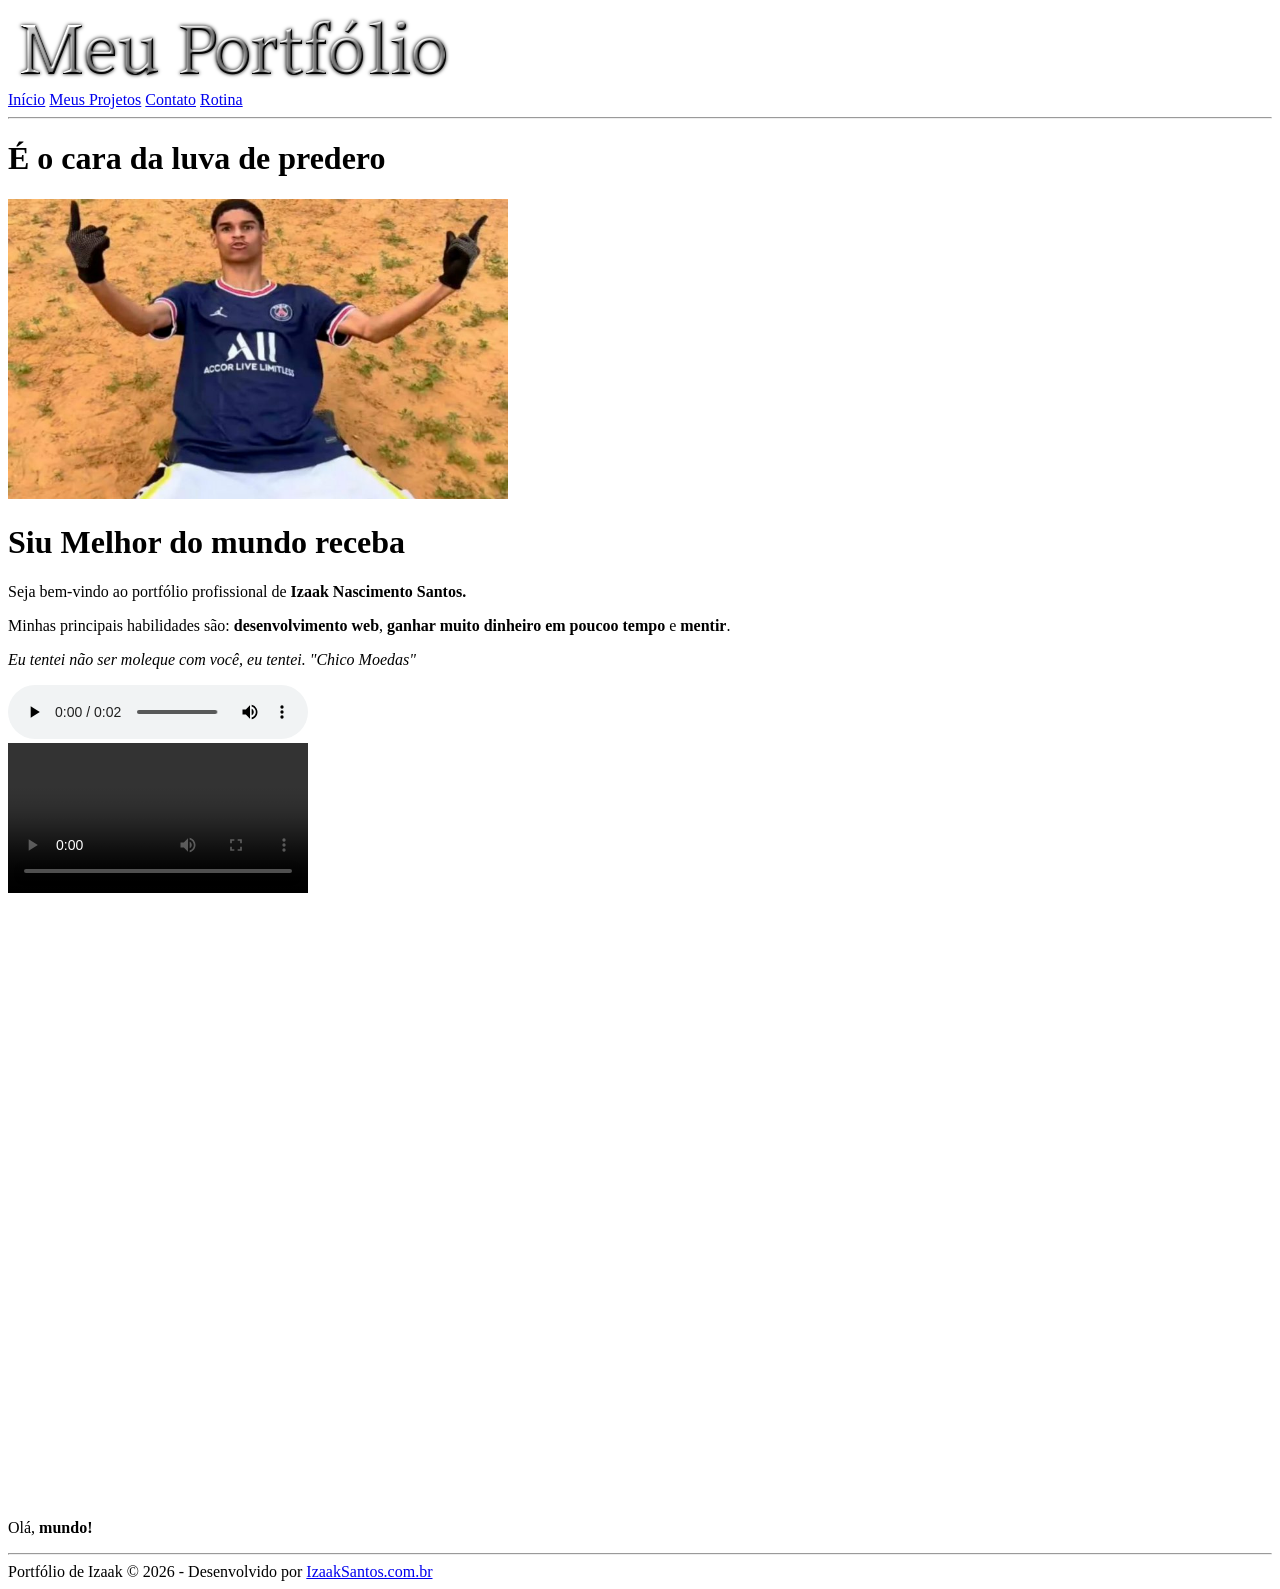
<file: Portifolio/index.html>
<!DOCTYPE html>

<html>

<head>
    <meta charset="UTF-8">
    <meta name="viewport" content="width=device-width, initial--scale=1.0, shrink-to-fit=no">
    <title>
        Portfólio de Izaak
    </title>

</head>

<body>
    <header>
        <a href="index.html">
        <img src="img/Meuportfolio.webp" width="450">
        </a>
    </header>

    <nav>
        <a href="index.html">Início</a>
        <a href="meus-projetos.html">Meus Projetos</a>
        <a href="contato.html">Contato</a>
        <a href="minha-rotina.html">Rotina</a>
        <hr>
    </nav>

    <main>
        
        <h1>É o cara da luva de predero</h1>
        <img src="img/fotoluva.webp" width="500"  height="300" alt="Foto de Luva de pedreiro">
        <h1>Siu Melhor do mundo receba</h1>
        
        <p>Seja bem-vindo ao portfólio profissional de
            <strong>Izaak Nascimento Santos.</strong> </p>

        <p>Minhas principais habilidades são:
            <strong>desenvolvimento web</strong>, <strong>ganhar muito dinheiro em poucoo tempo</strong>
            e <strong>mentir</strong>.</p>

            <p><i>Eu tentei não ser moleque com você,
                eu tentei. "Chico Moedas"
            </i></p>


        <audio src="img/gabbe-suii-by-cristiano-ronaldo-123253 (1).mp3" 
        controls>
            Seu navegador não suporta a tag audio.
        </audio>
        <br>
        <video src="img/videoplayback.mp4" 
        controls>
            Seu navegador não suporta a tag video
        </video>
        
    </main>

     <iframe width="339" height="602" src="https://www.youtube.com/embed/BYhSXJIG5CE" title="oh neymar" frameborder="0" allow="accelerometer; autoplay; clipboard-write; encrypted-media; gyroscope; picture-in-picture; web-share" referrerpolicy="strict-origin-when-cross-origin" allowfullscreen>

             </iframe>
    
    
    <p> Olá, <b>mundo!</b></p>

    <hr>

    <footer>
        Portfólio de Izaak &copy; 2026 - Desenvolvido por
        <a href="https://izaaksantos.com.br" target="_blank">IzaakSantos.com.br</a>
    </footer>

</body>

</html>
</file>
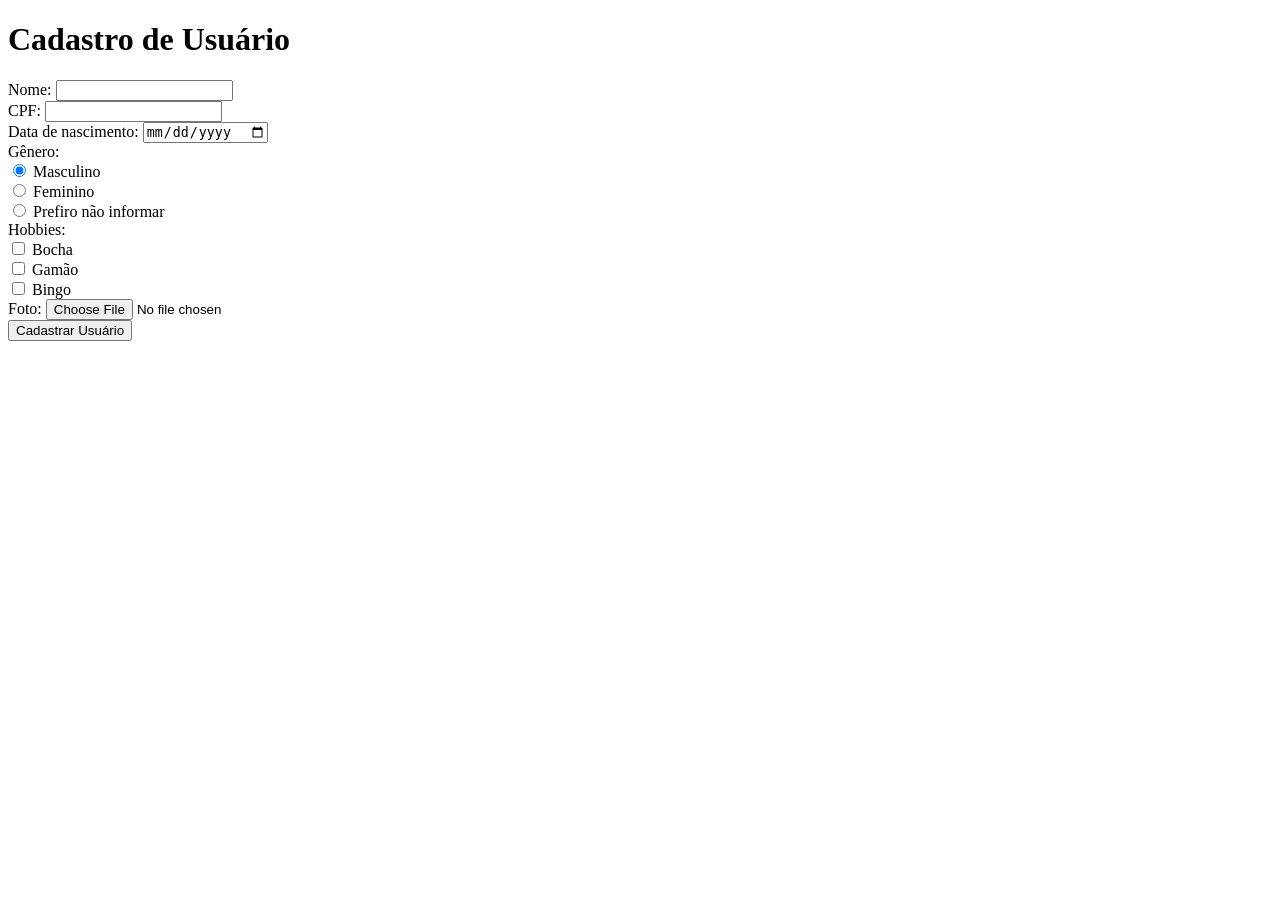
<file: cadastro-usuario.html>
<!DOCTYPE html>
<html lang="pt-br">

<head>
    <meta charset="UTF-8">
    <meta name="viewport" content="width=device-width, initial-scale=1.0">
    <title>Cadastro de Usuário</title>
</head>

<body>
    <h1>Cadastro de Usuário</h1>


    <form action="https://www.w3schools.com/action_page.php" method="POST">
            <input type="hidden" name="id" value="10">
            Nome: <input type="text" name="nome" minlength="5" maxlength="10" required ><br>
            CPF: <input type="text" name="cpf"><br>
            Data de nascimento: <input type="date" name="dataNascimento"><br>
            Gênero:<br>
            <input type="radio" name="genero" value="M" checked> Masculino<br>
            <input type="radio" name="genero" value="F"> Feminino<br>
            <input type="radio" name="genero" value="N"> Prefiro não informar<br>
            Hobbies:<br>
            <input type="checkbox" name="hobby" value="bocha"> Bocha<br>
            <input type="checkbox" name="hobby" value="gamao"> Gamão<br>
            <input type="checkbox" name="hobby" value="bingo"> Bingo<br>
            Foto: <input type="file" name="foto" accept="image/*"><br>
            <input type="submit" value="Cadastrar Usuário">
    </form>


</body>

</html>
</file>
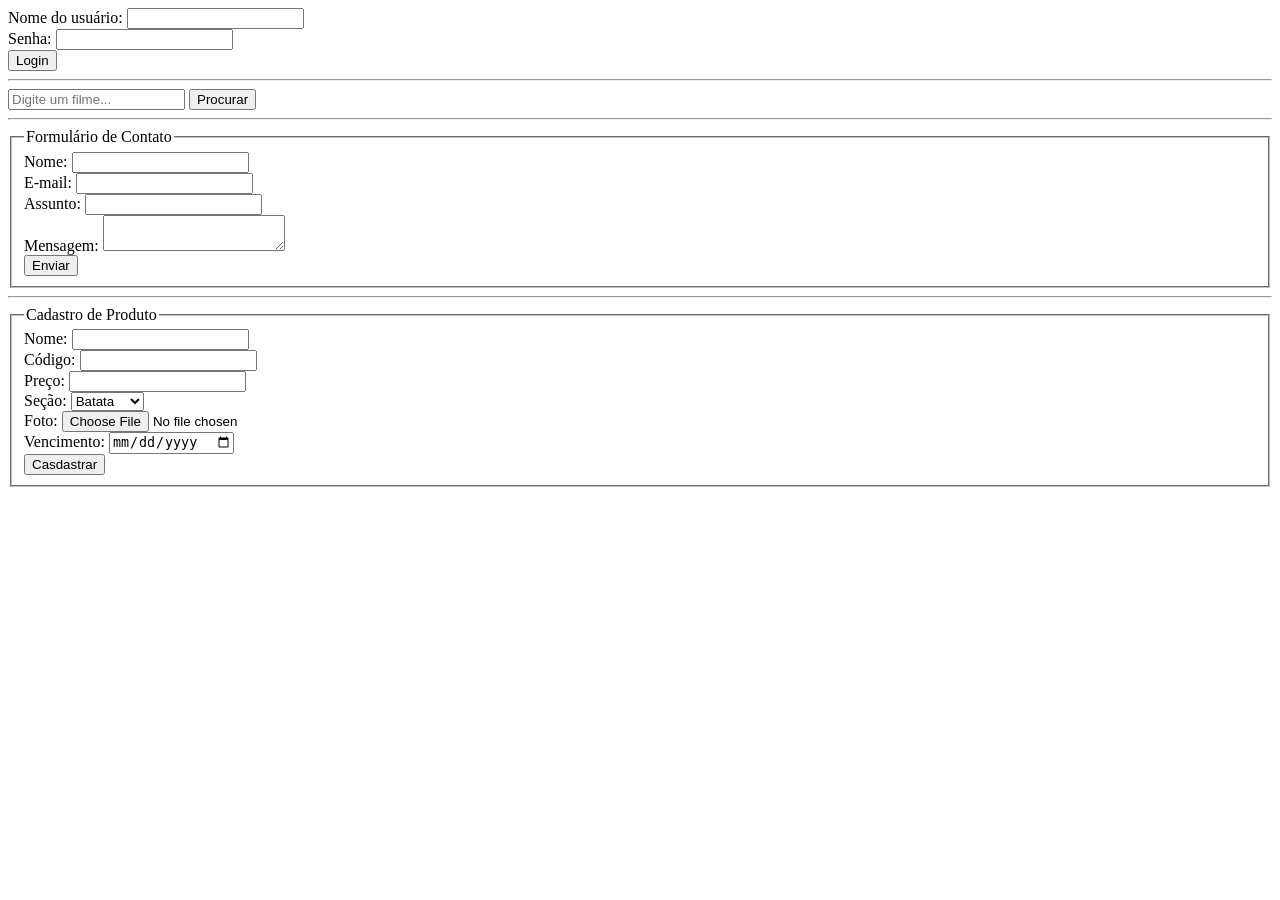
<file: forms.html>
<!DOCTYPE html>
<html lang="pt-br">

<head>
    <meta charset="UTF-8">
    <meta name="viewport" content="width=device-width, initial-scale=1.0">
    <title>Document</title>
</head>

<body>
    <form action="https://www.w3schools.com/action_page.php">
        Nome do usuário: <input type="text" name="usuario"><br>
        Senha: <input type="passaword" name="senha"><br>
        <input type="submit" value="Login">
    </form>

    <hr>
    
    <form action="https://www.w3schools.com/action_page.php">
        <input type="text" name="busca" placeholder="Digite um filme...">
        <input type="submit" value="Procurar">
    </form>
    
    <hr>

        <form action="https://www.w3schools.com/action_page.php">
        <fieldset>
            <legend>Formulário de Contato</legend>
            Nome: <input type="text" name="nome"><br>
            E-mail: <input type="email" name="email"><br>
            Assunto: <input type="text" name="assunto"><br>
            Mensagem: <textarea name="mensagem"></textarea><br>
            <input type="submit" value="Enviar">
        </fieldset>
    </form>

    <hr>

    <form action="https://www.w3schools.com/action_page.php" enctype="multipart/form-data">
        <fieldset>
            <legend>Cadastro de Produto</legend>
            Nome: <input type="text" name="nome" required><br>
            Código: <input type="text" name="codigo"><br>
            Preço: <input type="text" name="preco"><br>
            Seção: <select  name="secao">
                <option value="1">Batata</option>
                <option value="2">Feijão</option>
                <option value="3">Hortifrúti</option>
                <option value="4">Limpeza</option>
                </select><br>
                Foto: <input type="file" name="foto"><br>
                Vencimento: <input type="date" name="Calendário"><br>
                <input type="submit" value="Casdastrar">
        </fieldset>
    </form>

</body>

</html>
</file>
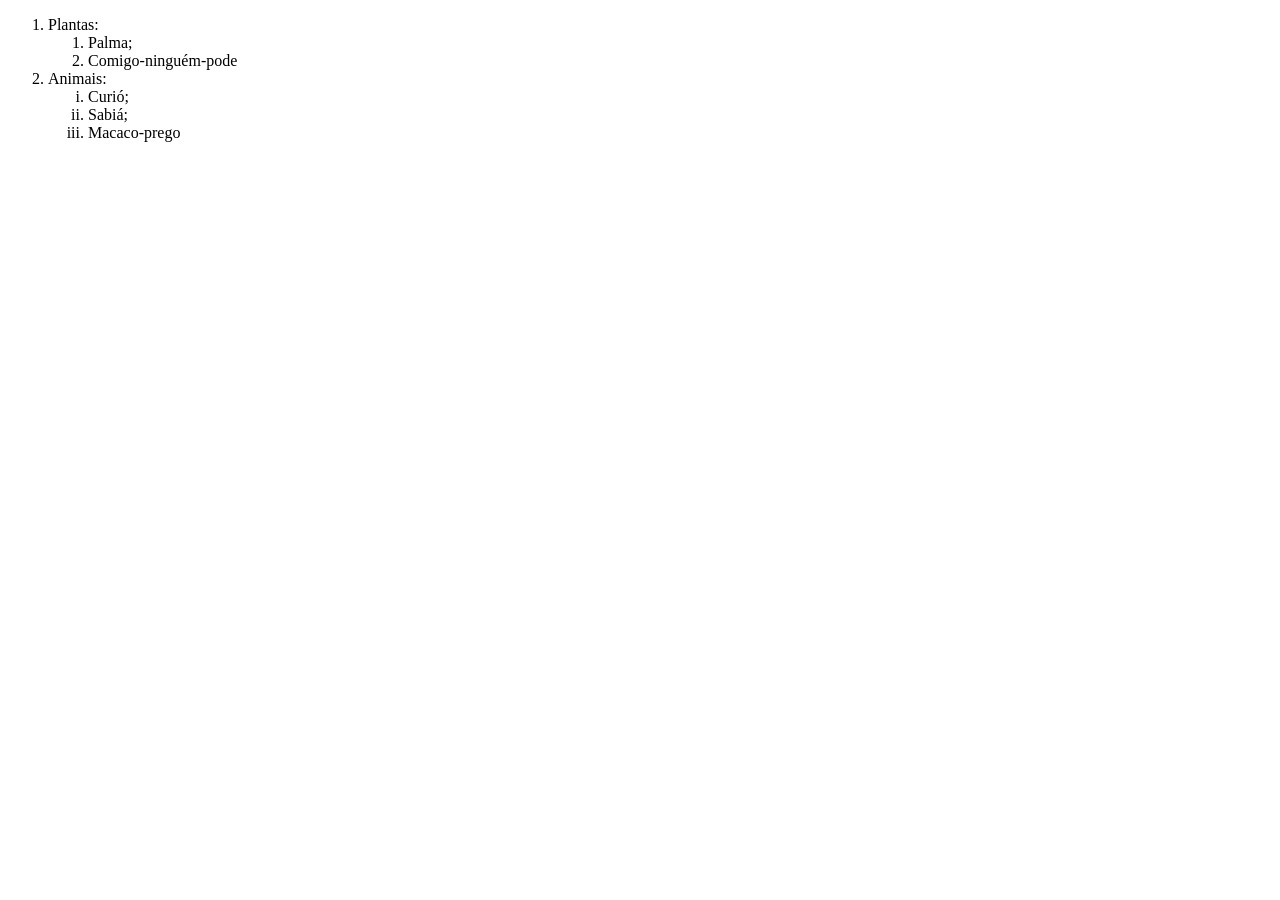
<file: lista-exercicio.html>
<!DOCTYPE html>
<html lang="pt-br">

<head>
    <meta charset="UTF-8">
    <meta name="viewport" content="width=device-width, initial-scale=1.0">
    <title>
        Exercíco de Lista
    </title>
</head>

<body>
    <ol>
        <li>Plantas:
        <ol type="1">
        <li>Palma;</li>
        <li>Comigo-ninguém-pode</li>
        </li>
         </ol>
        <li>Animais:
            <ol type="i">
                <li>Curió;</li>
                <li>Sabiá;</li>
                <li>Macaco-prego</li>
            </ol>
    </ol>

</body>
</html>
</html>
</file>
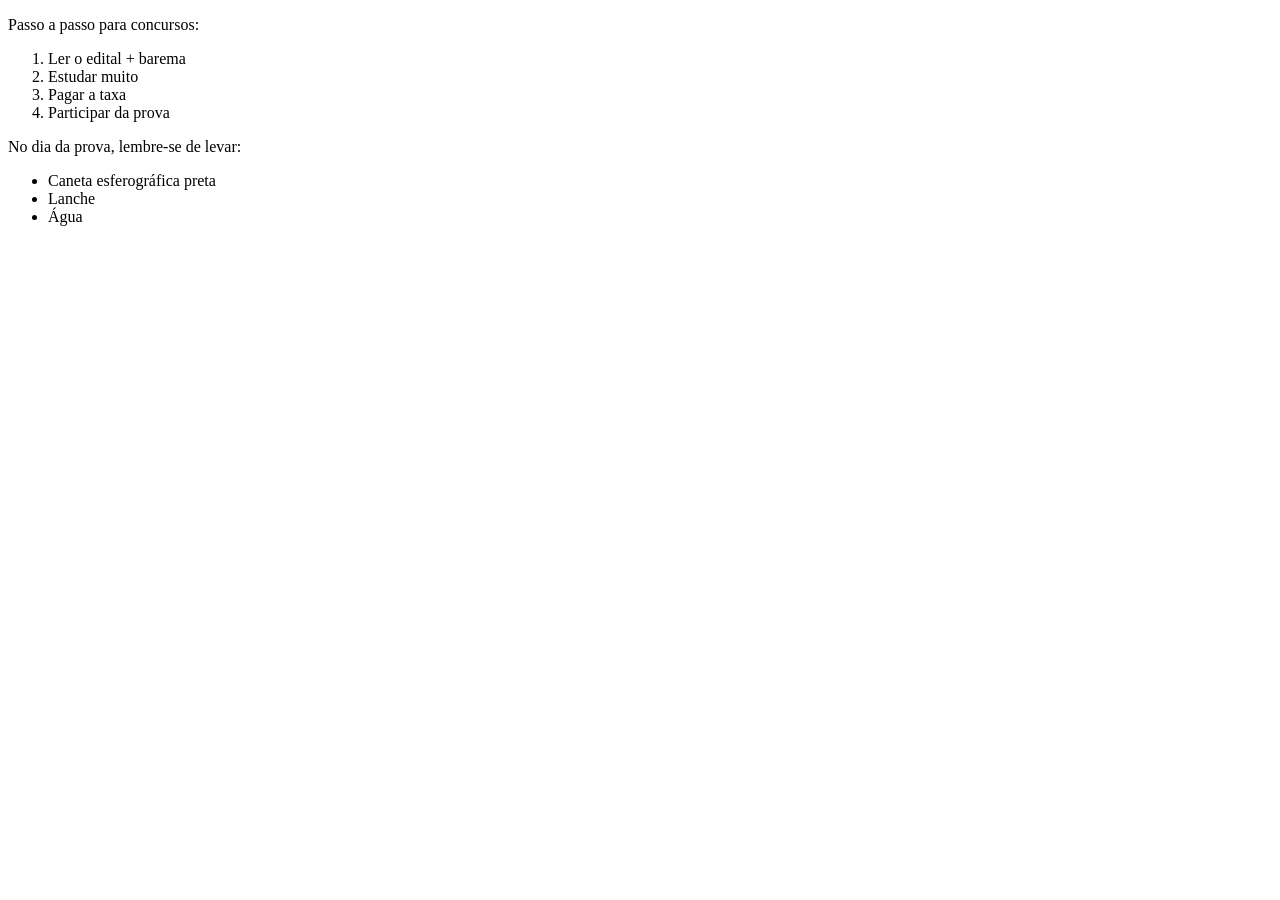
<file: listas.html>
<!DOCTYPE html>
<html lang="en">

<head>
    <meta charset="UTF-8">
    <meta name="viewport" content="width=device-width, initial-scale=1.0">
    
    <title>
        Listas
    </title>
</head>

<body>
    <p>Passo a passo para concursos:</p>
    <ol>
        <li>Ler o edital + barema</li>
        <li>Estudar muito</li>
        <li>Pagar a taxa</li>
        <li>Participar da prova</li>
    </ol>
    <p>No dia da prova, lembre-se de levar:</p>
    <ul>
        <li>Caneta esferográfica preta</li>
        <li>Lanche</li>
        <li>Água</li>
    </ul>
</body>
</html>
</file>
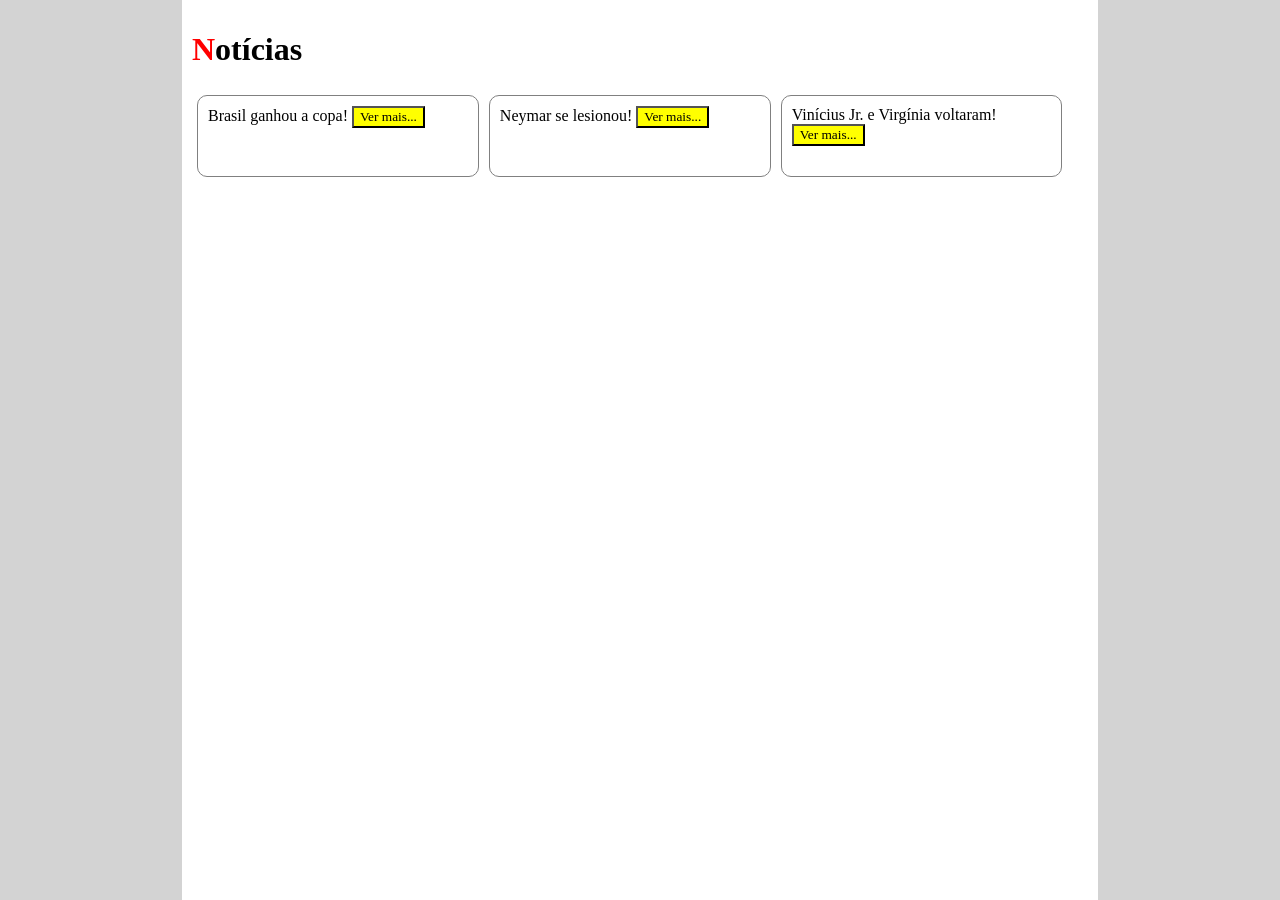
<file: modal.html>
<!DOCTYPE html>
<html lang="pt-br">
    
    <head>
        <meta charset="UTF-8">
        <title>Janela Modal</title>
        <link rel="stylesheet" href="Portifolio/css/estilo.css">
    </head>
    
    <body>
        <main>
            <h1>Notícias</h1>
            <div class="noticias"></div>
        </main>
    <div class="modal">
        <div class="modal-popup">
            <div class="modal-header">
                <h2>Título Popup</h2>
            </div>
            <div class="modal-body">
                Aqui vai o conteúdo do modal
            </div>
            <div class="modal-footer">
                <button onclick="ocultarPopup()">Fechar</button>
            </div>
        </div>
    </div>
    <script>
        function exibirPopup(titulo, conteudo) {
            const tagTitulo = document.querySelector('.modal-header h2')
            tagTitulo.innerHTML = titulo

            const tagConteudo = document.querySelector('.modal-body')
            tagConteudo.innerHTML = conteudo

            const modal = document.querySelector('.modal');
            modal.style.display = 'block';
        }

        function ocultarPopup() {
            const modal = document.querySelector('.modal');
            modal.style.display = 'none';
        }

        function listarNoticias() {
            //Efetua uma consulta à API buscando os dados da notícia
            const noticias = [
                { titulo: 'Brasil ganhou a copa!', descricao: 'Pegadinha!' },
                { titulo: 'Neymar se lesionou!', descricao: 'E a novidade?' },
                { titulo: 'Vinícius Jr. e Virgínia voltaram!', descricao: 'E o que mudou na minha vida?' }
            ];

            const container = document.querySelector('div.noticias');
            container.innerHTML = '';
            for (let i = 0; i < noticias.length; i++) {
                container.innerHTML += `<div>
                                            ${noticias[i].titulo}
                                            <button onclick="exibirPopup('${noticias[i].titulo}', '${noticias[i].descricao}')">Ver mais...</button>
                                        </div>`;
            }
        }

        listarNoticias();

    </script>
</body>

</html>
</file>
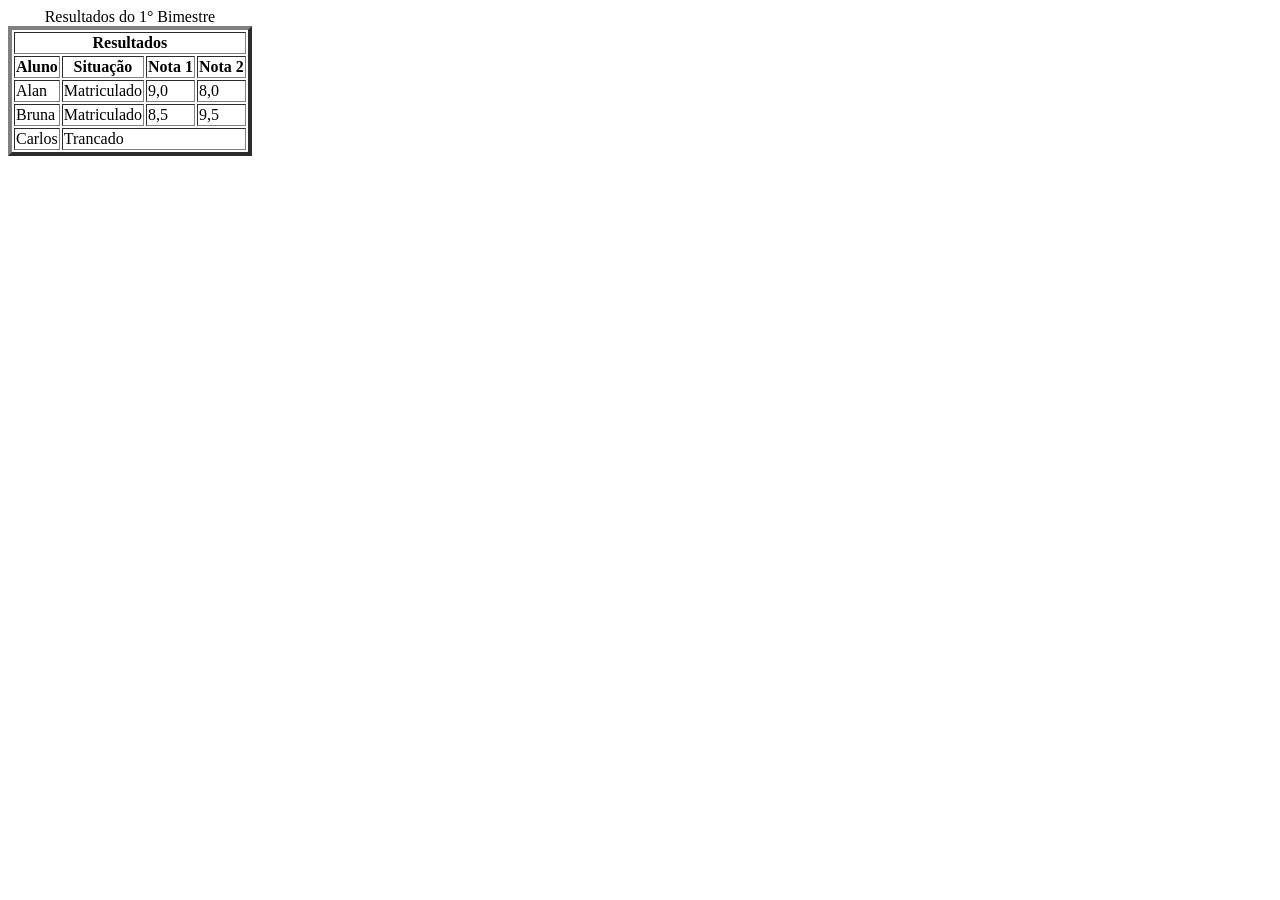
<file: tabela.html>
<!DOCTYPE html>
<html lang="pt-br">

<head>
    <meta charset="UTF-8">
    <meta name="viewport" content="width=device-width, initial--scale=1.0, shrink-to-fit=no">
    <title>
        Tabela de Resultado
    </title>
</head>

<body>
    <table border="4">
        <caption>Resultados do 1° Bimestre</caption>
        <tr>
            <th colspan="4">Resultados</th>
        </tr>
        <tr>
            <th>Aluno</th>
            <th>Situação</th>
            <th>Nota 1</th>
            <th>Nota 2</th>
        </tr>
        <tr>
            <td>Alan</td>
            <td>Matriculado</td>
            <td>9,0</td>
            <td>8,0</td>
        </tr>
        <tr>
            <td>Bruna</td>
            <td>Matriculado</td>
            <td>8,5</td>
            <td>9,5</td>
        </tr>
        <tr>
            <td>Carlos</td>
            <td colspan="3">Trancado</td>
        </tr>
    </table>
</body>
</html>
</file>
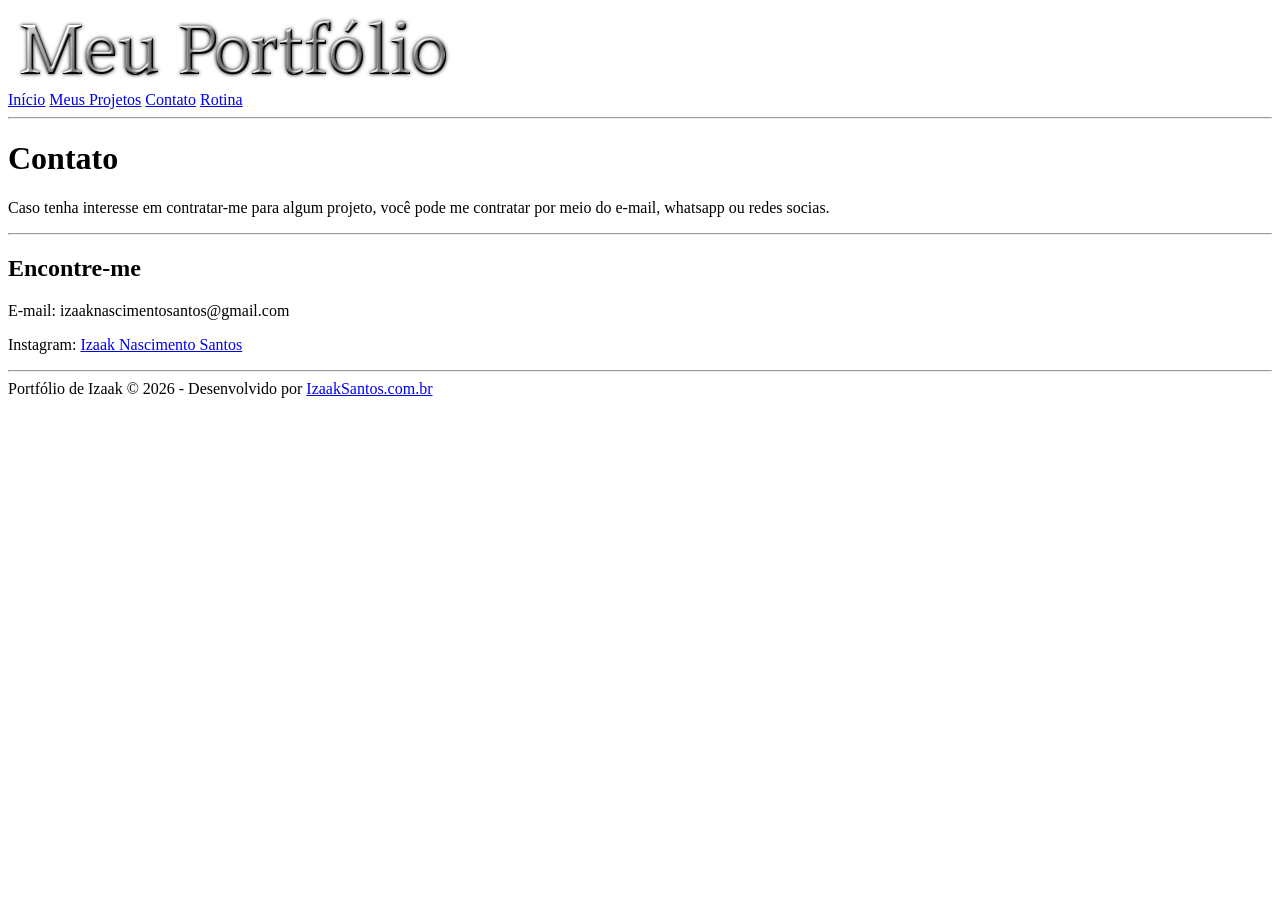
<file: Portifolio/contato.html>
<!DOCTYPE html>
<html lang="pt-br">

<head>
    <meta charset="UTF-8">
    <meta name="viewport" content="width=device-width, initial-scale=1.0">
    <title>
        Contato
    </title>
</head>

<body>
    <header>
        <a href="index.html">
        <img src="img/Meuportfolio.webp" width="450">
        </a>

    </header>

    <nav>
        <a href="index.html">Início</a>
        <a href="meus-projetos.html">Meus Projetos</a>
        <a href="contato.html">Contato</a>
        <a href="minha-rotina.html">Rotina</a>
        <hr>

    </nav>

    <main>
        <h1>Contato</h1>

        <p>Caso tenha interesse em contratar-me para algum projeto,
            você pode me contratar por meio do e-mail, whatsapp ou
            redes socias.</p>
            <hr>

        <h2>Encontre-me</h2>
        <p>E-mail: izaaknascimentosantos@gmail.com</p>
        <p>Instagram: <a href="https://www.instagram.com/izaaksntts/">Izaak Nascimento Santos</a></p>
        <hr>
    </main>

    <footer>
        Portfólio de Izaak &copy; 2026 - Desenvolvido por
        <a href="https://izaaksantos.com.br" target="_blank">IzaakSantos.com.br</a>
    </footer>
</body>

</html>
</file>
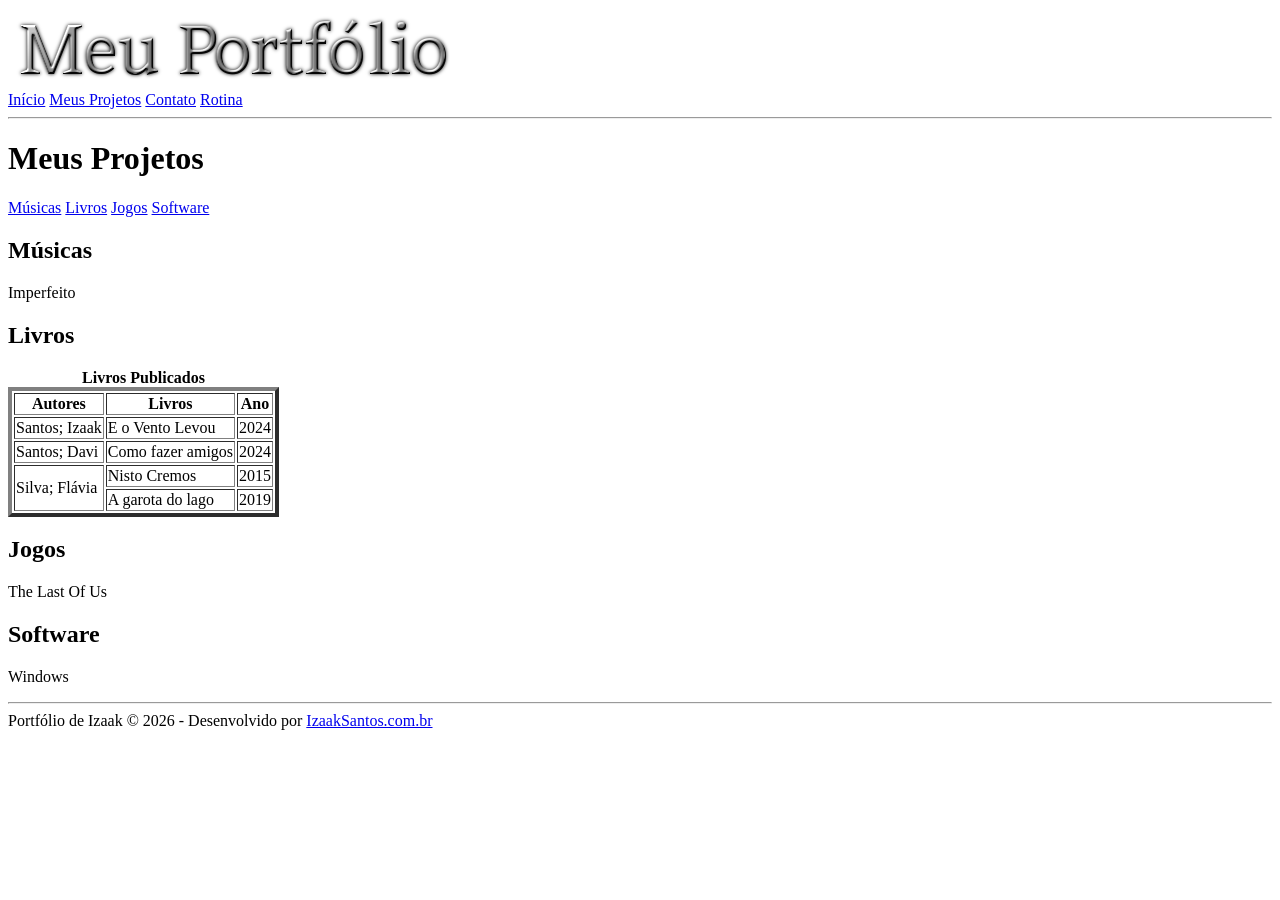
<file: Portifolio/meus-projetos.html>
<!DOCTYPE html>

<html>

<head>
    <meta charset="UTF-8">
    <meta name="viewport" content="width=device-width, initial--scale=1.0, shrink-to-fit=no">
    <title>
        Meus Projetos
    </title>
</head>

<body>
    <header>
        <a href="index.html">
        <img src="img/Meuportfolio.webp" width="450">
        </a>
  </header>

    <nav>
        <a href="index.html">Início</a>
        <a href="meus-projetos.html">Meus Projetos</a>
        <a href="contato.html">Contato</a>
        <a href="minha-rotina.html">Rotina</a>
        <hr>
    </nav>

    <main>
        <h1>Meus Projetos </h1>
        <a href="#musicas">Músicas</a>
        <a href="#livros">Livros</a>
        <a href="#jogos">Jogos</a>
        <a href="#sofwares">Software</a>

        <h2 id="musicas">Músicas</h2>
        <p>Imperfeito</p>

        <h2 id="livros">Livros</h2>

        <table border="4">
            <caption><b>Livros Publicados</b></caption>
            <tr>
                <th>Autores</th>
                <th>Livros</th>
                <th>Ano</th>
            </tr>
            <tr>
                <td>Santos; Izaak</td>
                <td>E o Vento Levou</td>
                <td>2024</td>
            </tr>
            <tr>
                <td>Santos; Davi</td>
                <td>Como fazer amigos</td>
                <td>2024</td>
            </tr>
            <tr>
                <td rowspan="2">Silva; Flávia</td>
                <td>Nisto Cremos</td>
                <td>2015</td>
            </tr>
            <tr>
                <td>A garota do lago</td>
                <td>2019</td>
            </tr>
        </table>
        
        <h2 id="jogos">Jogos</h2>
        <p>The Last Of Us</p>

        <h2 id="software">Software</h2>
        <p>Windows</p>
        <hr>

        
    </main>

    <footer>
        Portfólio de Izaak &copy; 2026 - Desenvolvido por
        <a href="https://izaaksantos.com.br" target="_blank">IzaakSantos.com.br</a>
    </footer>

</body>

</html>
</file>
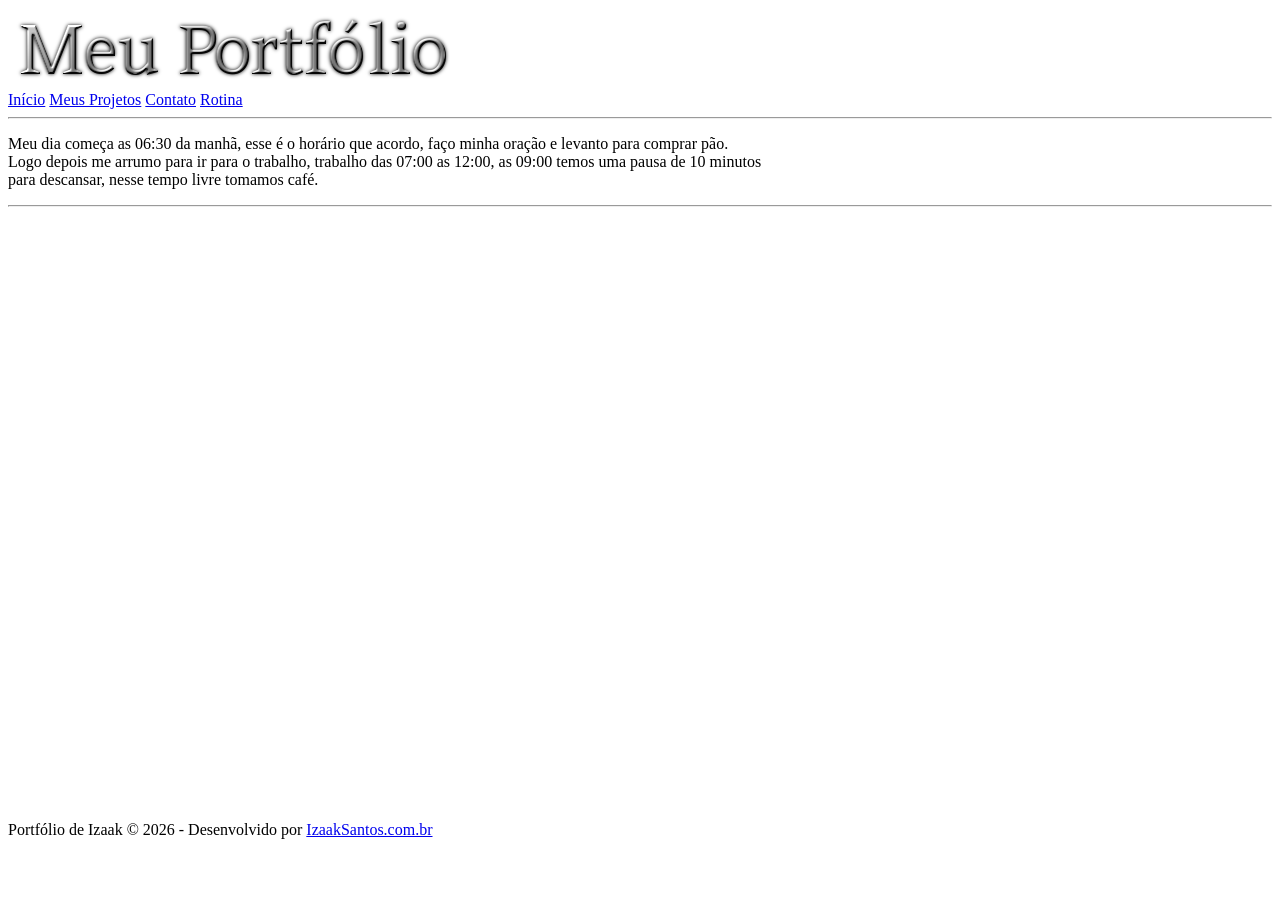
<file: Portifolio/minha-rotina.html>
<!DOCTYPE html>
<html lang="pt-br">

<head>
    <meta charset="UTF-8">
    <meta name="viewport" content="width=device-width, initial--scale=1.0, shrink-to-fit=no">
    <title>
        Minnha Rotina Izaak
    </title>
</head>

<body>
    <header>
        <a href="index.html">
        <img src="img/Meuportfolio.webp" width="450">
        </a>
    </header>

    <nav>
        <a href="index.html">Início</a>
        <a href="meus-projetos.html">Meus Projetos</a>
        <a href="contato.html">Contato</a>
        <a href="minha-rotina.html">Rotina</a>
        <hr>

    </nav>

    <main>
        <p> Meu dia começa as 06:30 da manhã, esse é o horário que acordo, faço minha oração e levanto para comprar
            pão.<br>
            Logo depois me arrumo para ir para o trabalho, trabalho das 07:00 as 12:00, as 09:00 temos uma pausa de 10
            minutos<br>
            para descansar, nesse tempo livre tomamos café.</p>
            <hr>

             <iframe width="339" height="602" src="https://www.youtube.com/embed/BYhSXJIG5CE" title="oh neymar" frameborder="0" allow="accelerometer; autoplay; clipboard-write; encrypted-media; gyroscope; picture-in-picture; web-share" referrerpolicy="strict-origin-when-cross-origin" allowfullscreen>

             </iframe>
    </main>

    <footer>
        Portfólio de Izaak &copy; 2026 - Desenvolvido por
        <a href="https://izaaksantos.com.br" target="_blank">IzaakSantos.com.br</a>
    </footer>

</body>

</html>
</file>
<file: Portifolio/css/estilo.css>
* {
    font-family: Verdana;
}

body {
    margin: 0px;
    /*background-image: url('../img/textura.jpg');*/
    background-color: lightgray;
    background-attachment: fixed;
}

header {
    background-color: purple;
}

nav {
    background-color: purple;
}

main {
    background-color: white;
    padding: 10px;
    width: 70%;
    margin: auto;
    height: calc(100vh - 20px);
}

footer {
    background-color: purple;
}

img {
    max-width: 100%;
}

form {
    border: 1px solid gray;
    margin: 5px;
    padding: 5px;
}

input:focus {
    background-color: yellow;
}

input:invalid {
    background-color: red;
}

h1::first-letter {
    color: red;
}

.nav-link {
    color: white;
    text-decoration: none;
    padding: 10px;
}

.nav-link:hover {
    color: #000000;
}

.bold {
    font-weight: bold;
}

a[target] {
    border: 1px dashed gray;
    border-radius: 8px;
    padding: 3px;
}

.primeiro::first-line {
    font-weight: bold;
    background-color: magenta;
}

::selection {
    background-color: green;
    color: cyan;
}

div.produto {
    border: 10px solid transparent;
    outline: 1px solid black;
    outline-offset: 5px;
    width: 300px;
    height: 400px;
    display: inline-block;
    margin: 15px;
    padding: 10px;
    vertical-align: top;
    overflow-y: auto;

    h3 {
        text-align: center;
    }

    p {
        text-align: justify;
    }

    /*img {
        width: 100%;
        aspect-ratio: 16 / 9;
    }*/

    .imagem {
        width: 100%;
        aspect-ratio: 1;
        /*background-image: url("https://campo-minado.com/media/campo-minado.png");*/
        background-position: center center;
        background-size: cover;
    }
}

div.produto:hover {
    border: 10px solid gray;
}

/***************************************/

.menulist {
    list-style-type: none;
    margin: 0px;
    padding: 0px;
    background-color: #666;
    overflow: hidden;
    /*width: 200px;*/
}

.menuitem {
    display: inline-block;
}

.menuitem a {
    display: block;
    text-decoration: none;
    color: #000;
    padding: 10px;
}

.menuitem a:hover,
.menuitem:hover .dropbutton {
    background-color: #999;
    color: #FFF;
}

.active {
    background-color: #4A5;
    color: #FFF;
}

.dropcontent {
    display: none;
    position: absolute;
    background-color: #EEE;
    min-width: 160px;
    box-shadow: 0px 8px 16px 0px rgba(0,0,0,0.2);
}

.dropcontent a {
    color: black;
    padding: 12px 16px;
}

.menuitem:hover .dropcontent {
    display: block;
}

.dropcontent a:hover {
    background-color: #333;
}

.modal {
    background-color: #0008;
    position: fixed;
    top: 0px;
    left: 0px;
    right: 0px;
    bottom: 0px;
    display: none;
}

.modal-popup {
    width: 50%;
    height: 75%;
    background-color: #FFF;
    position: fixed;
    top: 12.5%;
    left: 25%;
    border-radius: 10px;
}

.modal-header, 
.modal-body {
    border-bottom: 1px solid gray;
}

.modal-body {
    padding: 10px;
    height: calc(100% - 135px);
}

.modal-footer {
    text-align: center;
    padding: 10px;
}

div.noticias {

    div {
        border: 1px solid gray;
        border-radius: 10px;
        padding: 10px;
        display: inline-block;
        width: 29%;
        height: 60px;
        vertical-align: top;
        margin: 5px;
    }

    button {
        background-color: yellow;
    }
}

/** Media Query para Dispositivos ***/
@media (max-width: 768px) {
    main {
        width: calc(100% - 20px);
    }   
    
    div.noticias {
        div {
            display: block;
            width: calc(100% - 25px);
            margin: 0px;
            margin-bottom: 5px;
        }
    }
}
</file>
